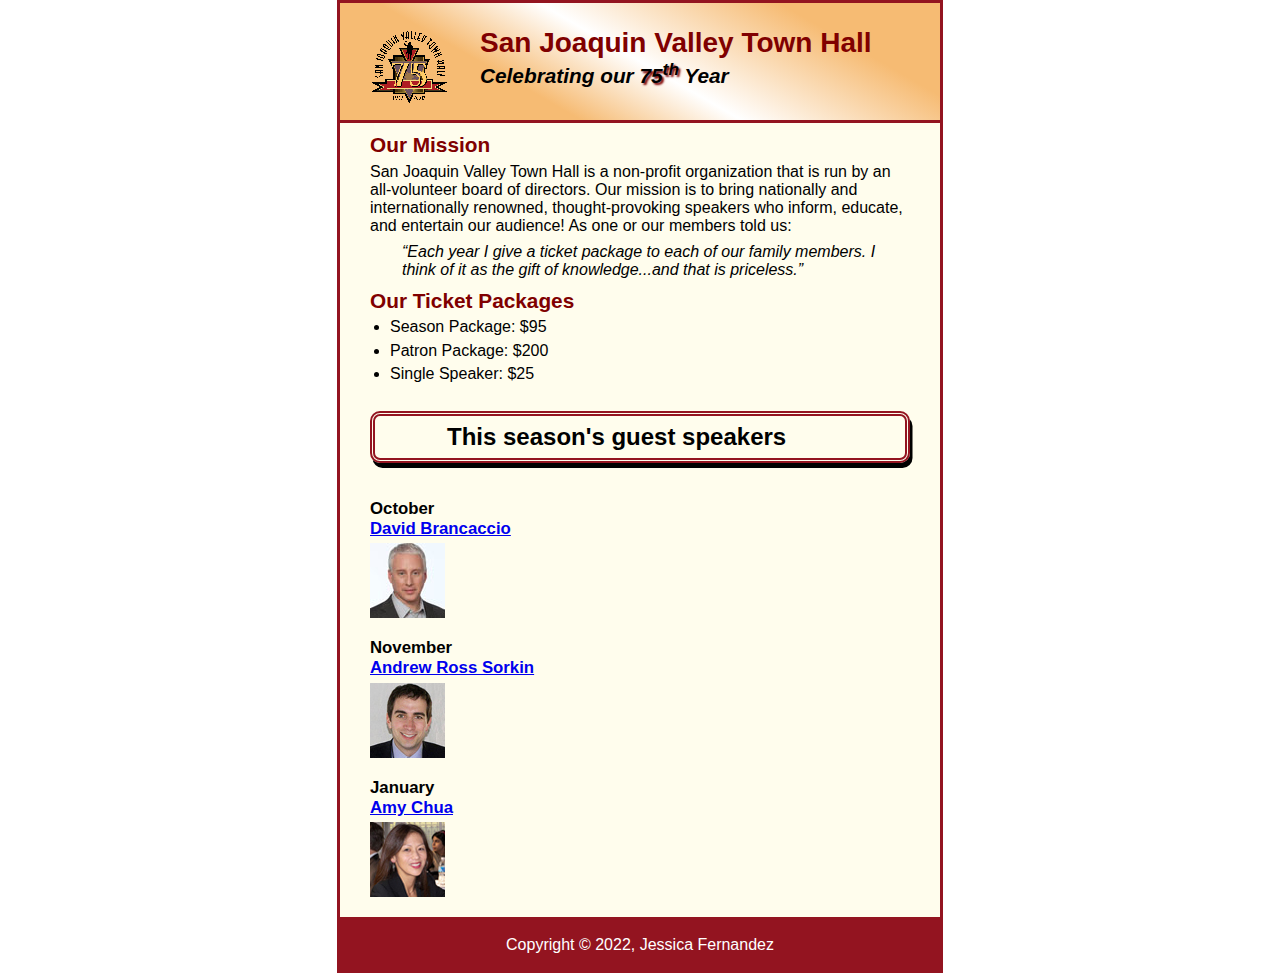
<file: index.html>
<!DOCTYPE html>
<html lang="en">

<head>
	<meta charset="utf-8">
	<title>San Joaquin Valley Town Hall</title>
	<link rel="shortcut icon" href="images/favicon.ico">
	<link rel="stylesheet" href="styles/main.css">
</head>

<body>
	<header>
		<img src="images/town_hall_logo.gif" alt="Town Hall logo" height="80">
		<h2>San Joaquin Valley Town Hall</h2>
		<h3>Celebrating our <span class="shadow">75<sup>th</sup></span> Year</h3>
	</header>
	<main>
		<h2>Our Mission</h2>
		<p>San Joaquin Valley Town Hall is a non-profit organization that is run by an 
			all-volunteer board of directors. Our mission is to bring nationally and 
			internationally renowned, thought-provoking speakers who inform, educate, 
			and entertain our audience! As one or our members told us:</p>
		<blockquote>&ldquo;Each year I give a ticket package to each of our family members. 
			I think of it as the gift of knowledge...and that is priceless.&rdquo;</blockquote>

		<h2>Our Ticket Packages</h2>
		<ul>
			<li>Season Package: $95</li>
			<li>Patron Package: $200</li>
			<li>Single Speaker: $25</li>
		</ul>

		<br>

		<h1>This season's guest speakers</h1>

		<br>
		<br>

		<h3>October<br><a href="speakers/brancaccio.html">David Brancaccio</a></h3>
		<img src="images/brancaccio75.jpg" alt="David Brancaccio photo">
		<h3>November<br><a href="speakers/sorkin.html">Andrew Ross Sorkin</a></h3>
		<img src="images/sorkin75.jpg" alt="Andrew Ross Sorkin photo">
		<h3>January<br><a href="speakers/chua.html">Amy Chua</a></h3>
		<img src="images/chua75.jpg" alt="Amy Chua photo">
	</main>
	<footer>
		<p> Copyright &copy; 2022, Jessica Fernandez </p>
	</footer>
</body>
</html>
</file>
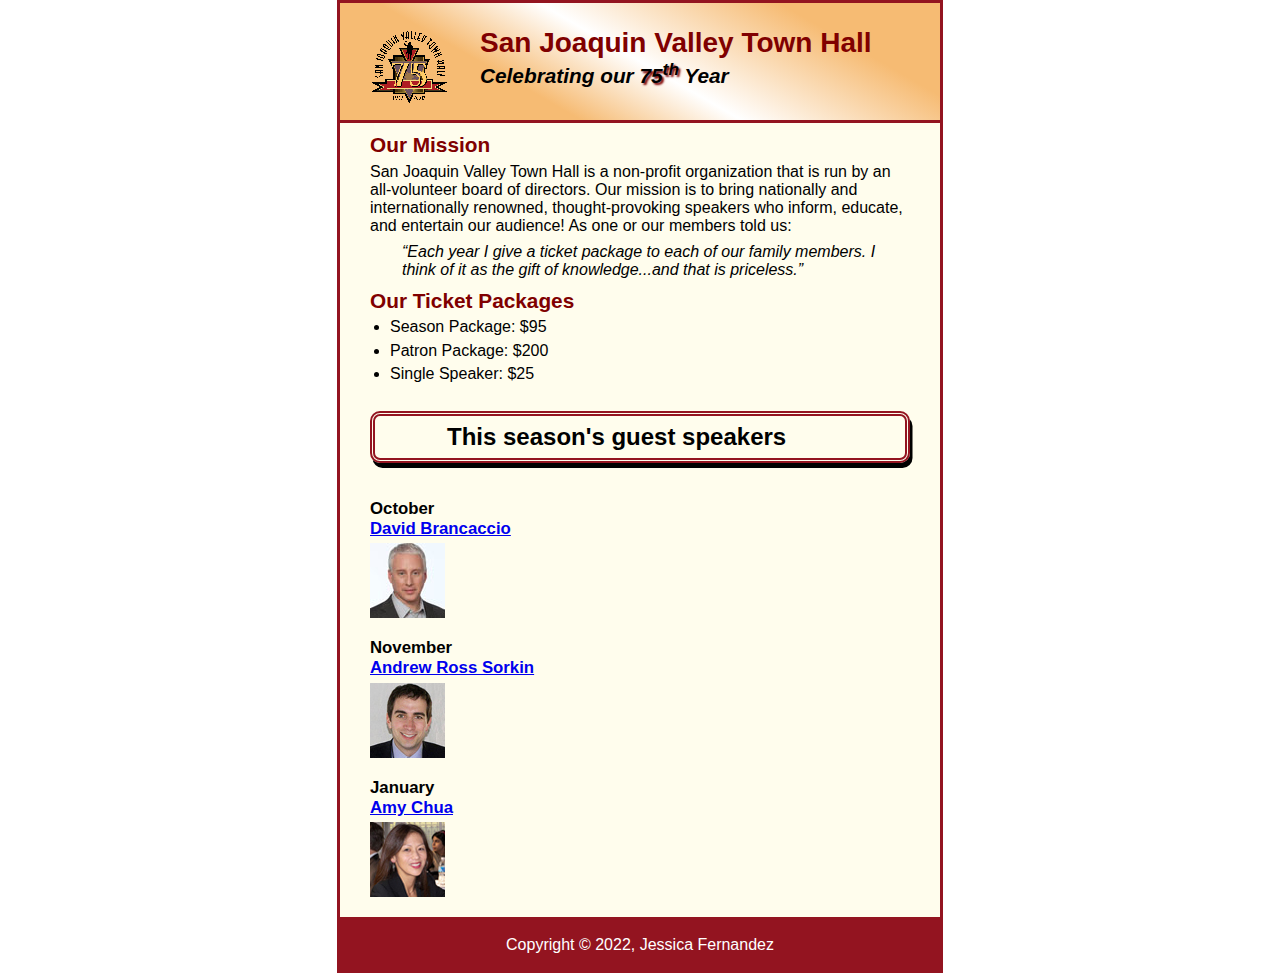
<file: c5_index.html>
<!DOCTYPE html>
<html lang="en">

<head>
	<meta charset="utf-8">
	<title>San Joaquin Valley Town Hall</title>
	<link rel="shortcut icon" href="images/favicon.ico">
	<link rel="stylesheet" href="styles/c5_main.css">
</head>

<body>
	<header>
		<img src="images/town_hall_logo.gif" alt="Town Hall logo" height="80">
		<h2>San Joaquin Valley Town Hall</h2>
		<h3>Celebrating our <span class="shadow">75<sup>th</sup></span> Year</h3>
	</header>
	<main>
		<h2>Our Mission</h2>
		<p>San Joaquin Valley Town Hall is a non-profit organization that is run by an 
			all-volunteer board of directors. Our mission is to bring nationally and 
			internationally renowned, thought-provoking speakers who inform, educate, 
			and entertain our audience! As one or our members told us:</p>
		<blockquote>&ldquo;Each year I give a ticket package to each of our family members. 
			I think of it as the gift of knowledge...and that is priceless.&rdquo;</blockquote>

		<h2>Our Ticket Packages</h2>
		<ul>
			<li>Season Package: $95</li>
			<li>Patron Package: $200</li>
			<li>Single Speaker: $25</li>
		</ul>

		<br>

		<h1>This season's guest speakers</h1>

		<br>
		<br>

		<h3>October<br><a href="speakers/brancaccio.html">David Brancaccio</a></h3>
		<img src="images/brancaccio75.jpg" alt="David Brancaccio photo">
		<h3>November<br><a href="speakers/sorkin.html">Andrew Ross Sorkin</a></h3>
		<img src="images/sorkin75.jpg" alt="Andrew Ross Sorkin photo">
		<h3>January<br><a href="speakers/chua.html">Amy Chua</a></h3>
		<img src="images/chua75.jpg" alt="Amy Chua photo">
	</main>
	<footer>
		<p> Copyright &copy; 2022, Jessica Fernandez </p>
	</footer>
</body>
</html>
</file>
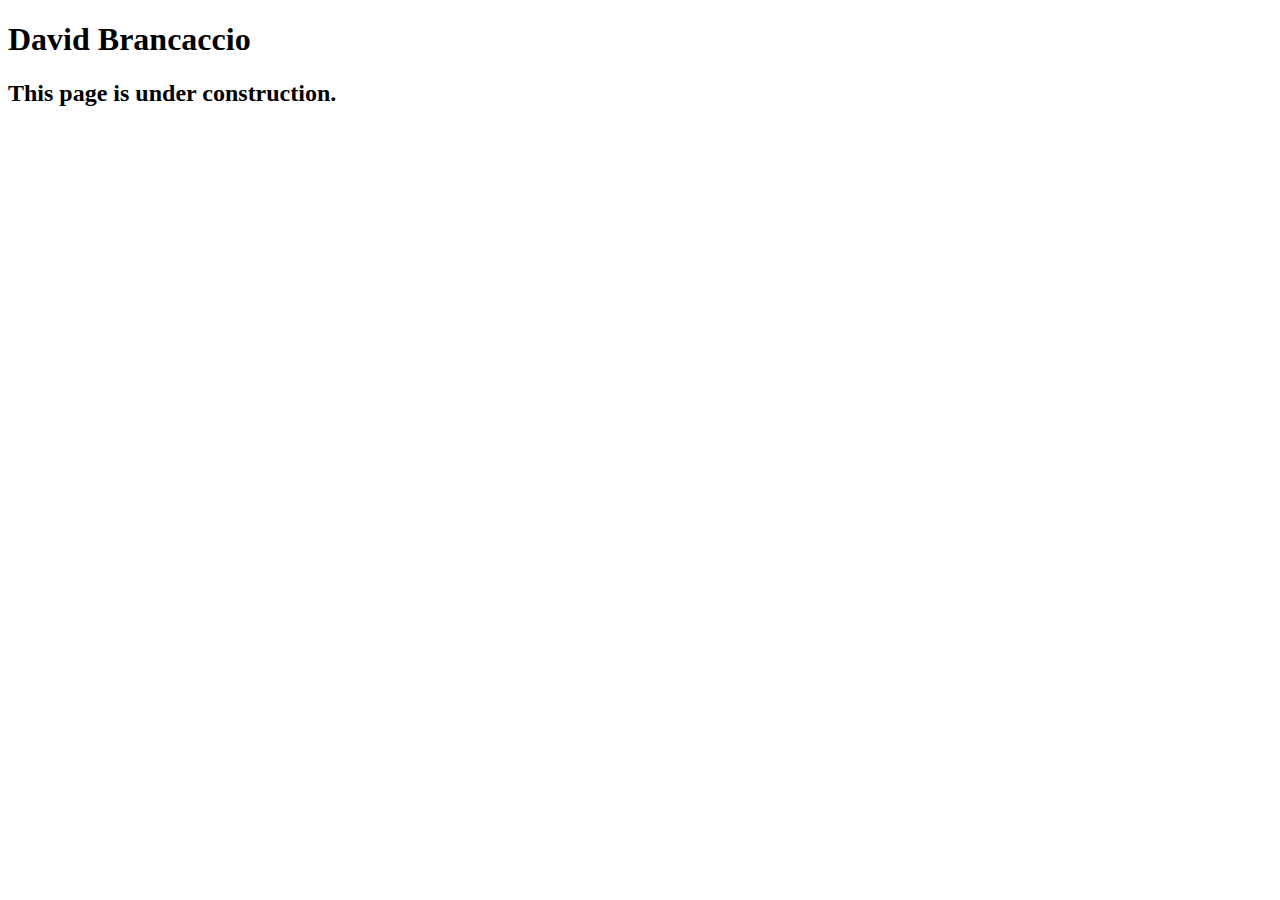
<file: speakers/brancaccio.html>
<!DOCTYPE html>
<html lang="en">

<head>
	<meta charset="utf-8">
	<title>San Joaquin Valley Town Hall</title>
	<link rel="shortcut icon" href="images/favicon.ico">
</head>

<body>
    <main>
	    <h1>David Brancaccio</h1>
	    <h2>This page is under construction.</h2>	        
    </main>
</body>

</html>
</file>
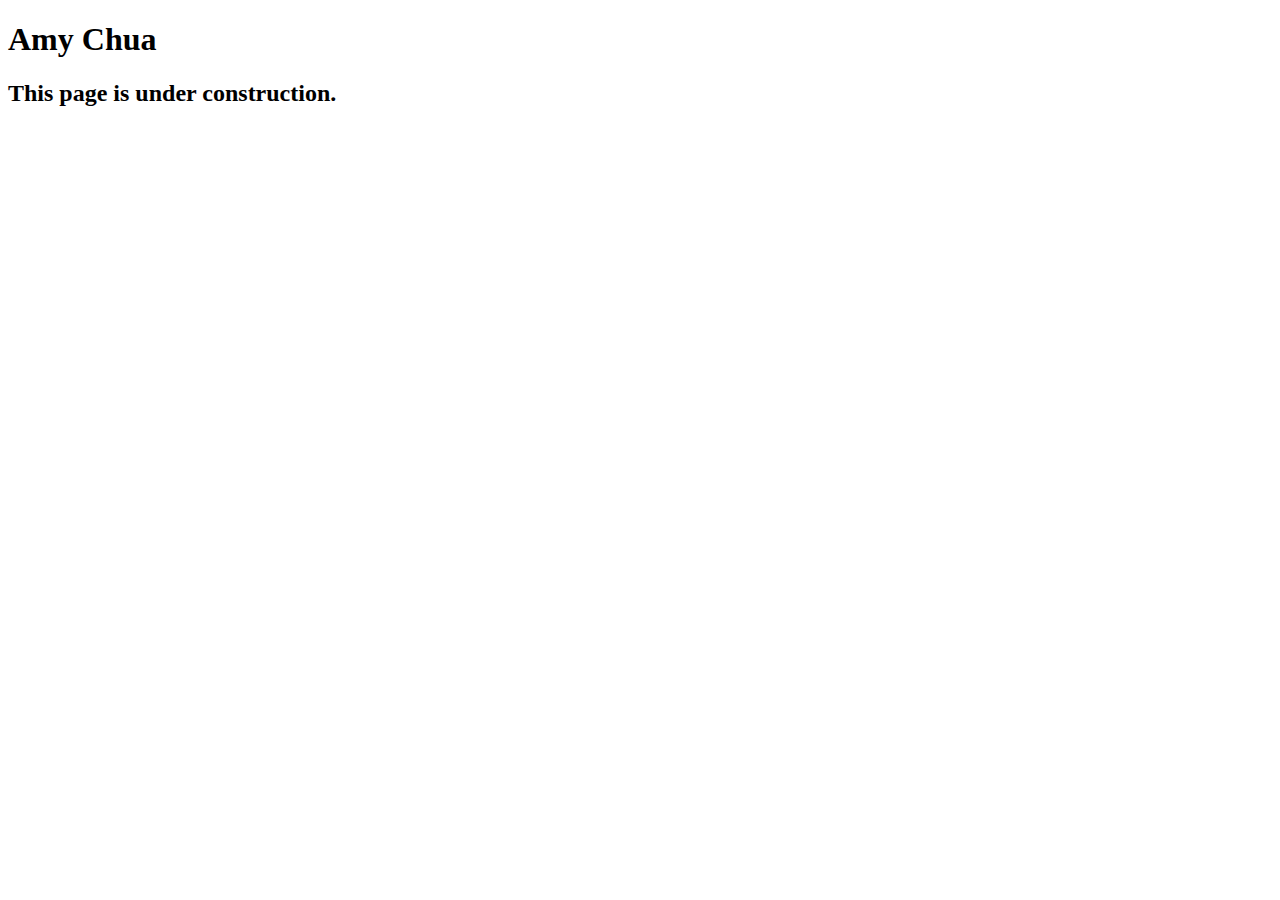
<file: speakers/chua.html>
<!DOCTYPE html>
<html lang="en">

<head>
	<meta charset="utf-8">
	<title>San Joaquin Valley Town Hall</title>
	<link rel="shortcut icon" href="images/favicon.ico">
</head>

<body>
	<main>
		<h1>Amy Chua</h1>
		<h2>This page is under construction.</h2>
	</main>
</body>

</html>
</file>
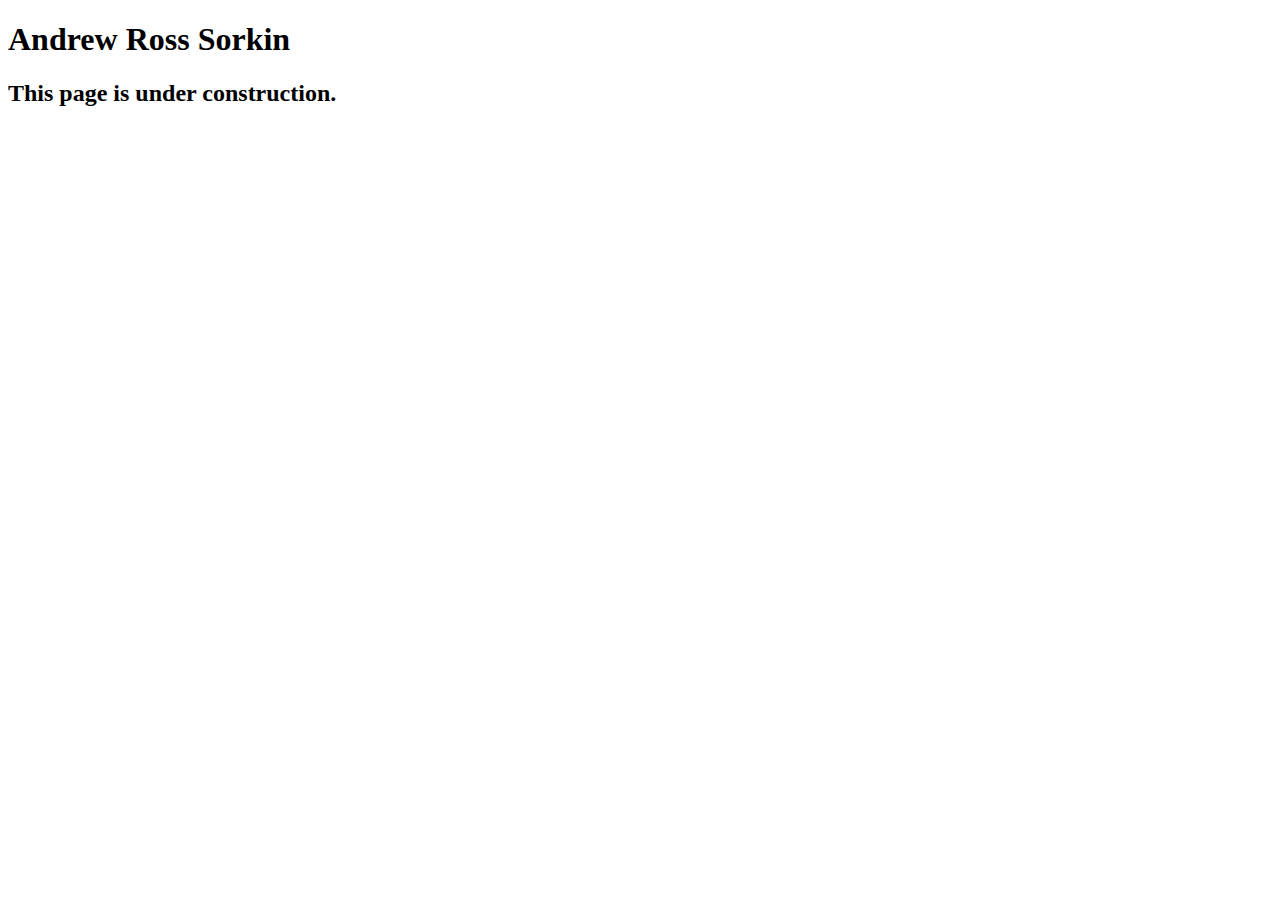
<file: speakers/sorkin.html>
<!DOCTYPE html>
<html lang="en">

<head>
	<meta charset="utf-8">
	<title>San Joaquin Valley Town Hall</title>
	<link rel="shortcut icon" href="images/favicon.ico">
</head>

<body>
	<main>
		<h1>Andrew Ross Sorkin</h1>
		<h2>This page is under construction.</h2>
	</main>
</body>

</html>
</file>
<file: styles/main.css>
/* custom property */
:root {
	--global-color-1: #800000;
}

/* reset selector */
*{
	margin: 0;
	padding: 0;
}

/* the styles for the elements */
body {
	font-family: Arial, Helvetica, sans-serif;
    font-size: 100%;
    margin-left: auto;
	width: 600px;
	margin-top: 0;
	margin-bottom: 0;
	margin-right: auto;
	border: 3px solid #931420;
	background-color: #fffded;
}

html {
	background-color: white;
}

header{
	border-bottom: 3px solid #931420;
	padding-top: 1.5em;
	padding-bottom: 2em;
	background-image: linear-gradient(30deg, #f6bb73 0%, #f6bb73 30%, white 50%, #f6bb73 80%, #f6bb73 100% );
}

a:focus, a:hover {
	font-style: italic;
}
/* the styles for the header */
header h2 {
	font-size: 175%;
	color: var(--global-color-1);
}

header h3 {
	font-size: 130%;
	font-style: italic;
}
header img {
	float: left;
	padding-left: 30px;
	padding-right: 30px;
}
.shadow {
	text-shadow: 2px 2px 2px var(--global-color-1);
}
/* the styles for the main content */
main {
	clear: left;
	padding-right: 30px;
	padding-left: 30px;
}
main h1 {
	font-size: 150%;
	padding-top: .3em;
	padding-bottom: .3em;
	padding-left: 3em;

	/* Previous border before double border

	border-bottom: 3px solid #931420;
	border-top: 3px solid #931420; */

	border: double 5px #931420;
	border-radius: 10px;
	box-shadow: 2.5px 5px;
}

main h2 {
	color: var(--global-color-1);
	font-size: 130%;
	padding: .5em 0 .25em 0;
}
main h3 {
	font-size: 105%;
	padding-bottom: .25em;
}
main img {
	padding-bottom: 1em;
}

main p {
	padding-bottom: .5em;
}
main blockquote {
	padding: 0 2em;
	font-style: italic;
}
main ul {
	padding: 0 0 .25em 1.25em;
}
main li {
	padding-bottom: .35em;
}

/* the styles for the footer */
footer p {
	text-align: center;
	padding: 1em 0;
	border-top: 3px solid #931420;;
	background-color: #931420;
	color: white;
}
</file>
<file: styles/c5_main.css>
/* custom property */
:root {
	--global-color-1: #800000;
}

/* reset selector */
*{
	margin: 0;
	padding: 0;
}

/* the styles for the elements */
body {
	font-family: Arial, Helvetica, sans-serif;
    font-size: 100%;
    margin-left: auto;
	width: 600px;
	margin-top: 0;
	margin-bottom: 0;
	margin-right: auto;
	border: 3px solid #931420;
	background-color: #fffded;
}

html {
	background-color: white;
}

header{
	border-bottom: 3px solid #931420;
	padding-top: 1.5em;
	padding-bottom: 2em;
	background-image: linear-gradient(30deg, #f6bb73 0%, #f6bb73 30%, white 50%, #f6bb73 80%, #f6bb73 100% );
}

a:focus, a:hover {
	font-style: italic;
}
/* the styles for the header */
header h2 {
	font-size: 175%;
	color: var(--global-color-1);
}

header h3 {
	font-size: 130%;
	font-style: italic;
}
header img {
	float: left;
	padding-left: 30px;
	padding-right: 30px;
}
.shadow {
	text-shadow: 2px 2px 2px var(--global-color-1);
}
/* the styles for the main content */
main {
	clear: left;
	padding-right: 30px;
	padding-left: 30px;
}
main h1 {
	font-size: 150%;
	padding-top: .3em;
	padding-bottom: .3em;
	padding-left: 3em;

	/* Previous border before double border

	border-bottom: 3px solid #931420;
	border-top: 3px solid #931420; */

	border: double 5px #931420;
	border-radius: 10px;
	box-shadow: 2.5px 5px;
}

main h2 {
	color: var(--global-color-1);
	font-size: 130%;
	padding: .5em 0 .25em 0;
}
main h3 {
	font-size: 105%;
	padding-bottom: .25em;
}
main img {
	padding-bottom: 1em;
}

main p {
	padding-bottom: .5em;
}
main blockquote {
	padding: 0 2em;
	font-style: italic;
}
main ul {
	padding: 0 0 .25em 1.25em;
}
main li {
	padding-bottom: .35em;
}

/* the styles for the footer */
footer p {
	text-align: center;
	padding: 1em 0;
	border-top: 3px solid #931420;;
	background-color: #931420;
	color: white;
}
</file>
